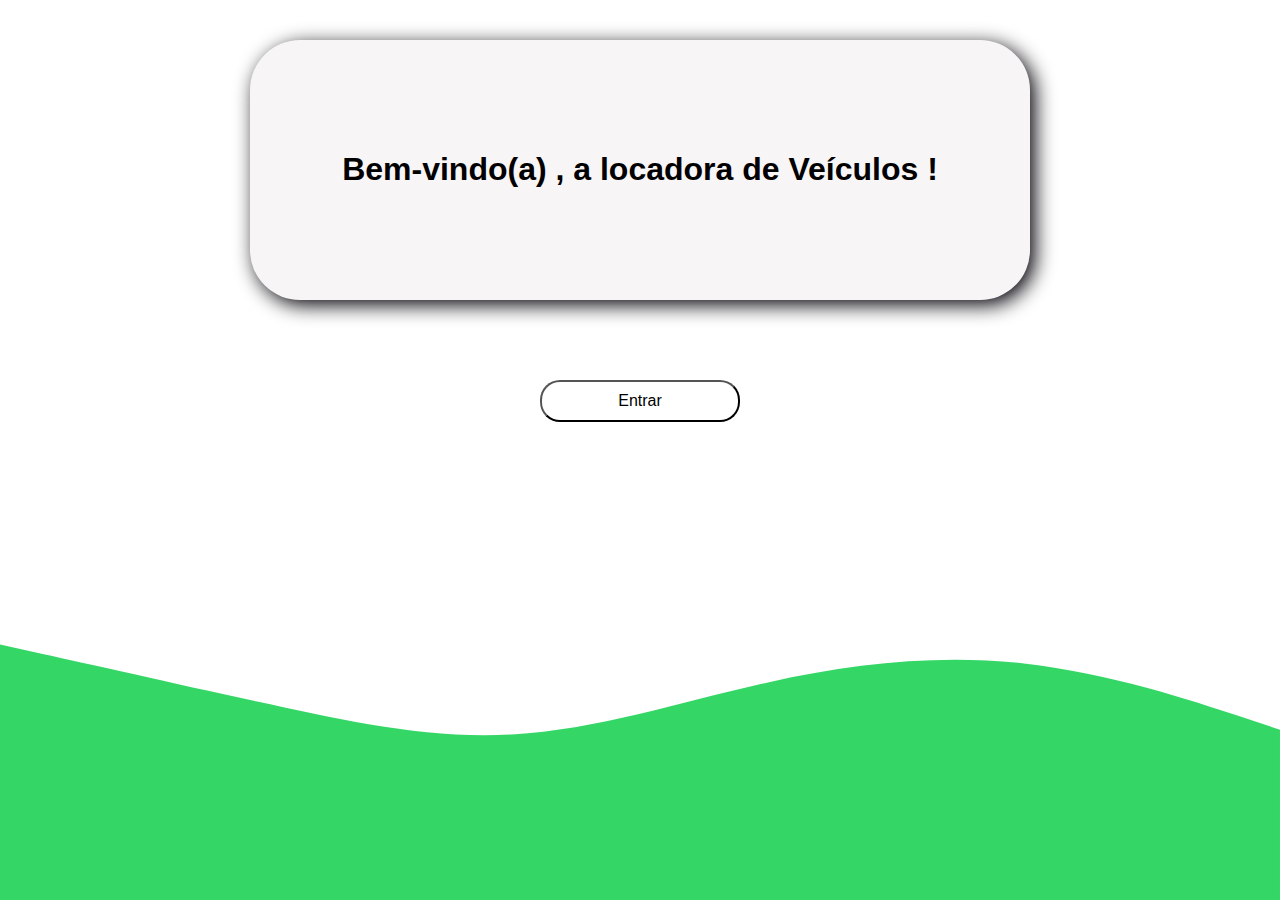
<file: WebContent/index.html>
<!DOCTYPE html>
<html lang="en">
<head>
    <meta charset="UTF-8">
    <meta http-equiv="X-UA-Compatible" content="IE=edge">
    <meta name="viewport" content="width=device-width, initial-scale=1.0">
    <link rel="stylesheet" href="index.css">
    <title>Document</title>
</head>
<body>
<div class="container">
<h1>Bem-vindo(a) , a locadora de Veículos !</h1>




</div>

<div class="container2">
    <button class = "botao">

        <a href="login.jsp">Entrar</a>
    
    </button>
</div>



    <svg  xmlns="http://www.w3.org/2000/svg" viewBox="0 0 1440 320">
        <path fill="#0fcf49d8" fill-opacity="1" d="M0,32L48,42.7C96,53,192,75,288,96C384,117,480,139,576,133.3C672,128,768,96,864,74.7C960,53,1056,43,1152,53.3C1248,64,1344,96,1392,112L1440,128L1440,320L1392,320C1344,320,1248,320,1152,320C1056,320,960,320,864,320C768,320,672,320,576,320C480,320,384,320,288,320C192,320,96,320,48,320L0,320Z">
        </path></svg>
</body>
</html>
</file>
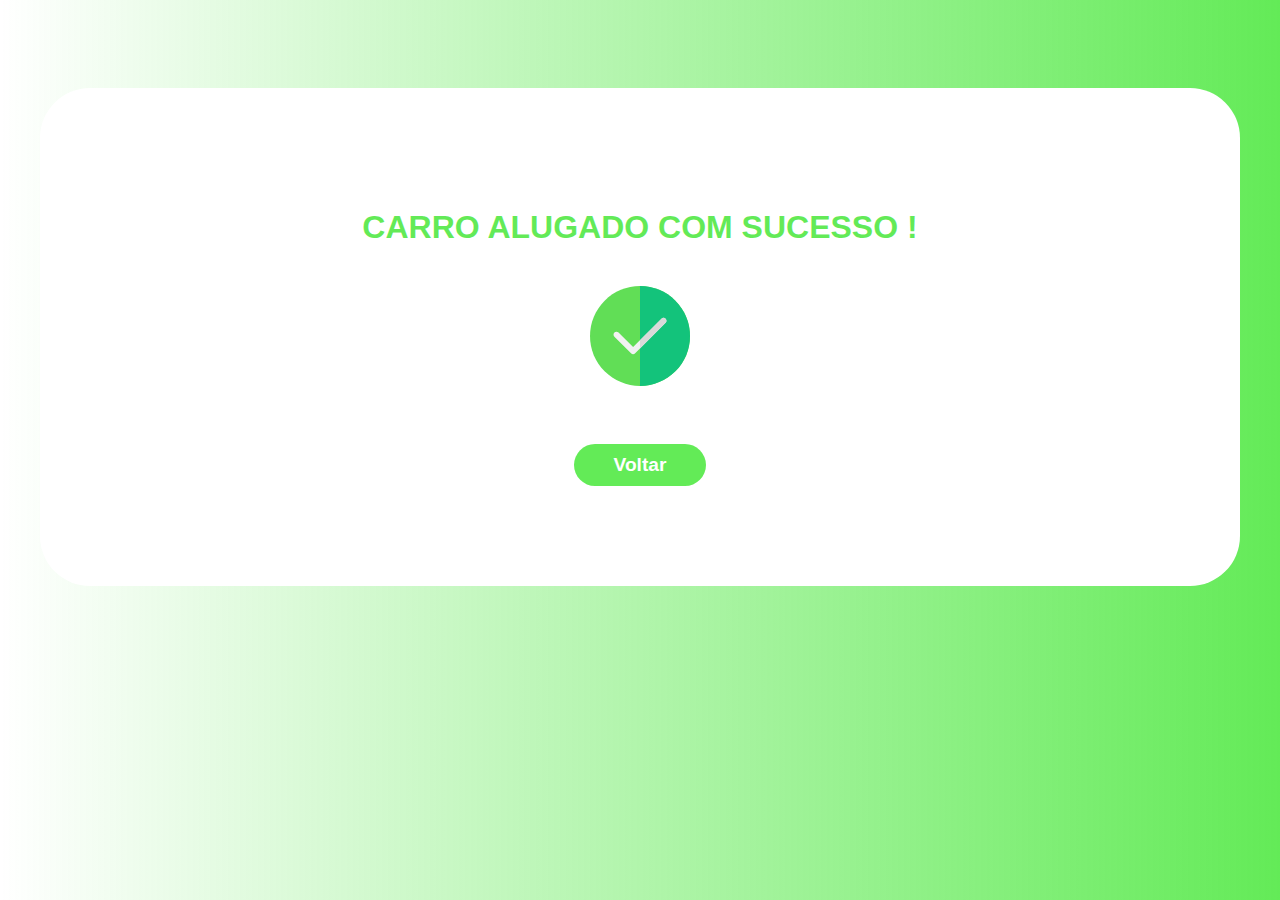
<file: WebContent/sucesso.html>
<!DOCTYPE html>
<html lang="pt-br">

<head>
    <meta charset='utf-8'>
    <meta http-equiv='X-UA-Compatible' content='IE=edge'>
    <title>SUCESSO</title>
    <meta name='viewport' content='width=device-width, initial-scale=1'>
    <link rel='stylesheet' type='text/css' media='screen' href='sucesso.css'>
</head>

<body>
    
    <div id='container'>
        <h1>CARRO ALUGADO COM SUCESSO !</h1>
        <br>
        <svg xmlns="http://www.w3.org/2000/svg" width="100"xmlns:xlink="http://www.w3.org/1999/xlink" version="1.1" id="Capa_1" x="0px" y="0px" viewBox="0 0 512 512" style="enable-background:new 0 0 512 512;" xml:space="preserve">
            <path style="fill:#61DE56;" d="M437.019,74.981C388.666,26.629,324.379,0,256,0C187.619,0,123.332,26.629,74.98,74.981  C26.629,123.333,0,187.62,0,256c0,68.381,26.629,132.668,74.98,181.021C123.332,485.372,187.619,512,256,512  s132.668-26.628,181.019-74.979C485.371,388.668,512,324.381,512,256C512,187.62,485.371,123.333,437.019,74.981z"/>
            <path style="fill:#13C37B;" d="M437.019,74.981C388.666,26.629,324.379,0,256,0l0,0v512l0,0c68.381,0,132.668-26.628,181.019-74.979  C485.371,388.668,512,324.381,512,256C512,187.62,485.371,123.333,437.019,74.981z"/>
            <path style="fill:#F2F2F2;" d="M220.705,348.897c-3.838,0-7.678-1.465-10.605-4.394L124.895,259.3  c-5.859-5.857-5.859-15.356-0.002-21.213c5.859-5.857,15.357-5.857,21.215,0l74.598,74.597l145.189-145.188  c5.858-5.858,15.355-5.858,21.213,0c5.857,5.857,5.857,15.355,0,21.213L231.312,344.504  C228.383,347.433,224.545,348.897,220.705,348.897z"/>
            <path style="fill:#D9D9D9;" d="M387.107,167.497c-5.857-5.858-15.355-5.858-21.213,0L256,277.391v42.426L387.107,188.71  C392.965,182.852,392.965,173.355,387.107,167.497z"/>
            <g>
            </g>
            <g>
            </g>
            <g>
            </g>
            <g>
            </g>
            <g>
            </g>
            <g>
            </g>
            <g>
            </g>
            <g>
            </g>
            <g>
            </g>
            <g>
            </g>
            <g>
            </g>
            <g>
            </g>
            <g>
            </g>
            <g>
            </g>
            <g>
            </g>
            </svg>
            
<br>
<br>
<br>
<br>
            <button class="botao2">
                <a href="menuUsuario.jsp">Voltar</a>
            </button>
           
        
            

    </div>
   


</body>

</html>
</file>
<file: WebContent/index.css>
body {
    width: 100%;
    height: 100%;
    margin: 0;
    padding: 0;
    background-color: white;
    font-family: 'Gill Sans', 'Gill Sans MT', Calibri, 'Trebuchet MS', sans-serif
}
svg{
    width: 100%;
    position: absolute;
    margin-top: 10px;
    bottom: 0;
    left: 0;
    object-fit: cover;
}

.container{
    text-align: center;
    margin: 40px auto;
	width: 600px;
	background-color: rgb(247, 245, 245);
	color: black;
	padding: 90px;
	border-radius: 50px;
    box-shadow: #040007 5px 5px 20px;
}
.container2{
    text-align: center;
    margin: 80px auto;
}

button{
    border-radius: 20px;
	width: 200px;
	padding: 10px;
	border-color: black;
    cursor: pointer;
}

button{
    outline: none
    
   
}
a{
    text-decoration: none;
    color: black;
    font-family: 'Franklin Gothic Medium', 'Arial Narrow', Arial, sans-serif;
    font-size:medium;
}


.botao{
    cursor: pointer;
    color: black;
    background-color:#fff;
}

.botao:hover{
    transition: transform .2s; 
    transform: scale(1.1);
    background-color:#fff;
    display: inline-block;
    text-decoration: none;
}
</file>
<file: WebContent/sucesso.css>
body{
    background-image: linear-gradient(to right, rgba(163, 206, 64, 0), rgba(71, 231, 57, 0.849));
	font-family:'Gill Sans', 'Gill Sans MT', Calibri, 'Trebuchet MS', sans-serif;
	align-items: center;
	align-content: center;
	text-align: center;
}



#container {
	margin: 80px auto;
	width: 1000px;
	background-color: #fff;
	color:  rgba(71, 231, 57, 0.849);
	padding: 100px;
	border-radius: 50px;
}


a:link{
    text-decoration: none;
}

a:visited {
    color: white;
}

a{
	color: white;
}

.botao2 {
	margin-top: 250x;
	text-decoration: none;
	background-color:  rgba(71, 231, 57, 0.849);
	padding: 10px 40px 10px 40px;
	font-size: 1.2em;
	font-weight: 700;
	border-radius: 30px;
	border: 1px;
	cursor: pointer;
}
.botao2{
	outline: none
	
}
</file>
